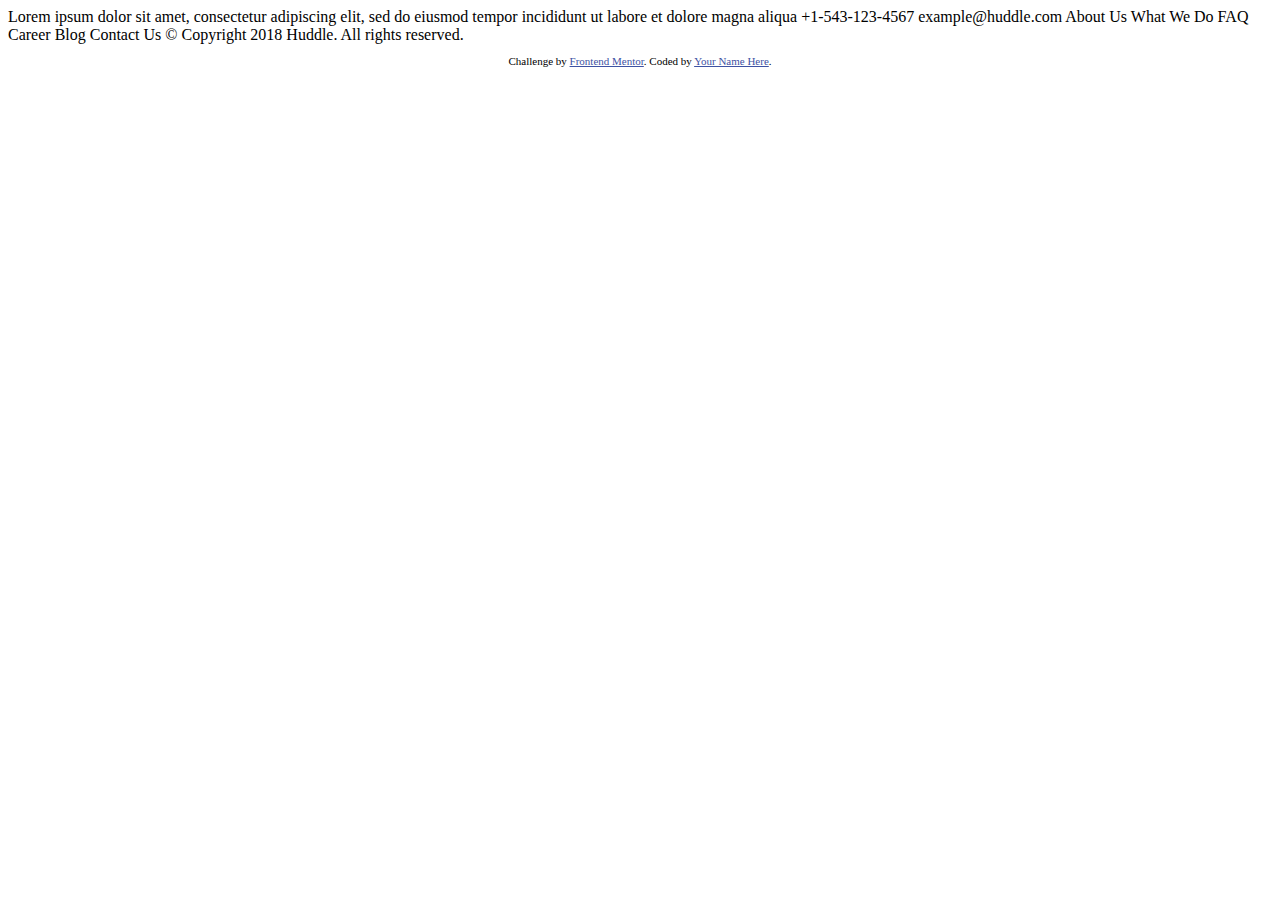
<file: tutorial.html>
<!DOCTYPE html>
<html lang="en">

<head>
  <meta charset="UTF-8">
  <meta name="viewport" content="width=device-width, initial-scale=1.0">
  <!-- displays site properly based on user's device -->

  <link rel="icon" type="image/png" sizes="32x32" href="./images/favicon-32x32.png">

  <title>Frontend Mentor | Huddle landing page with alternating feature blocks</title>

  <!-- Feel free to remove these styles or customise in your own stylesheet 👍 -->
  <style>
    .attribution {
      font-size: 11px;
      text-align: center;
    }

    .attribution a {
      color: hsl(228, 45%, 44%);
    }
  </style>
</head>

<body>
  Lorem ipsum dolor sit amet, consectetur adipiscing elit, sed do eiusmod tempor
  incididunt ut labore et dolore magna aliqua

  +1-543-123-4567
  example@huddle.com

  About Us
  What We Do
  FAQ

  Career
  Blog
  Contact Us

  &copy; Copyright 2018 Huddle. All rights reserved.

  <footer>
    <p class="attribution">
      Challenge by <a href="https://www.frontendmentor.io?ref=challenge" target="_blank">Frontend Mentor</a>.
      Coded by <a href="#">Your Name Here</a>.
    </p>
  </footer>
</body>

</html>
</file>
